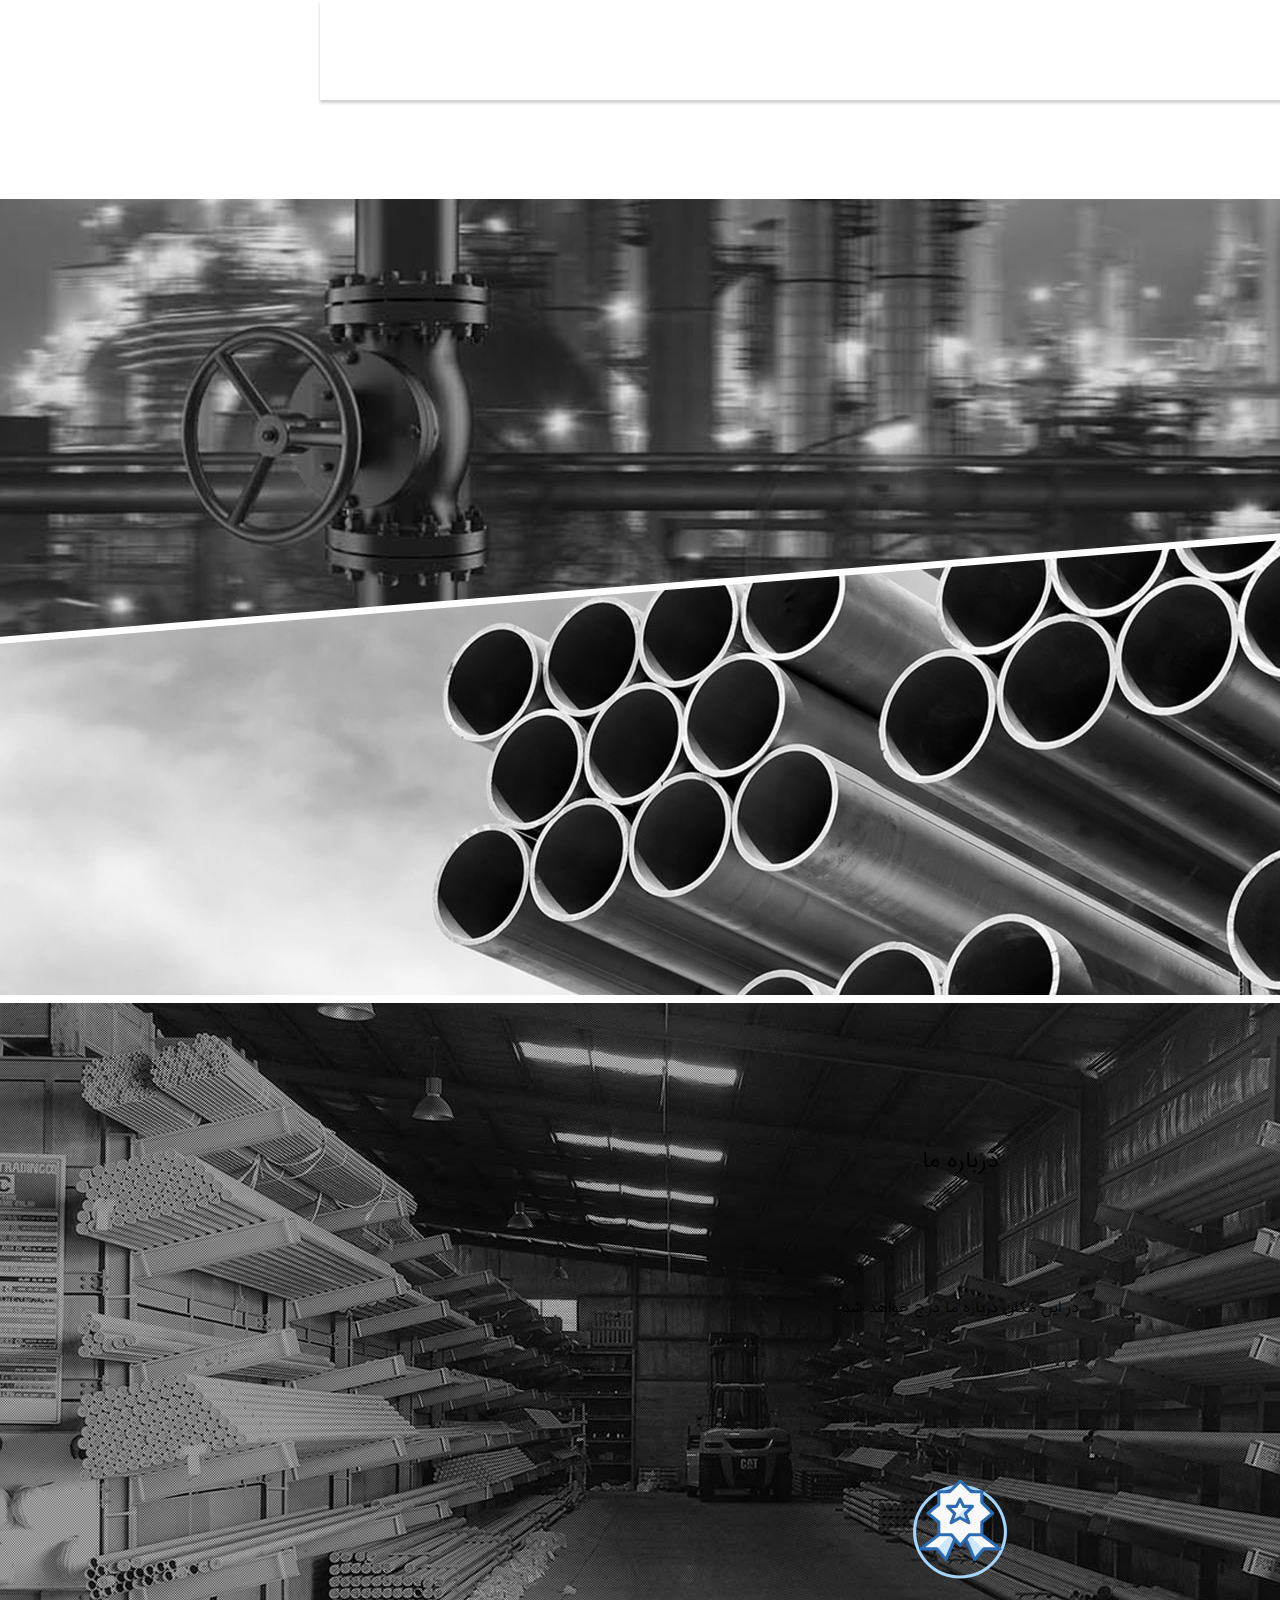
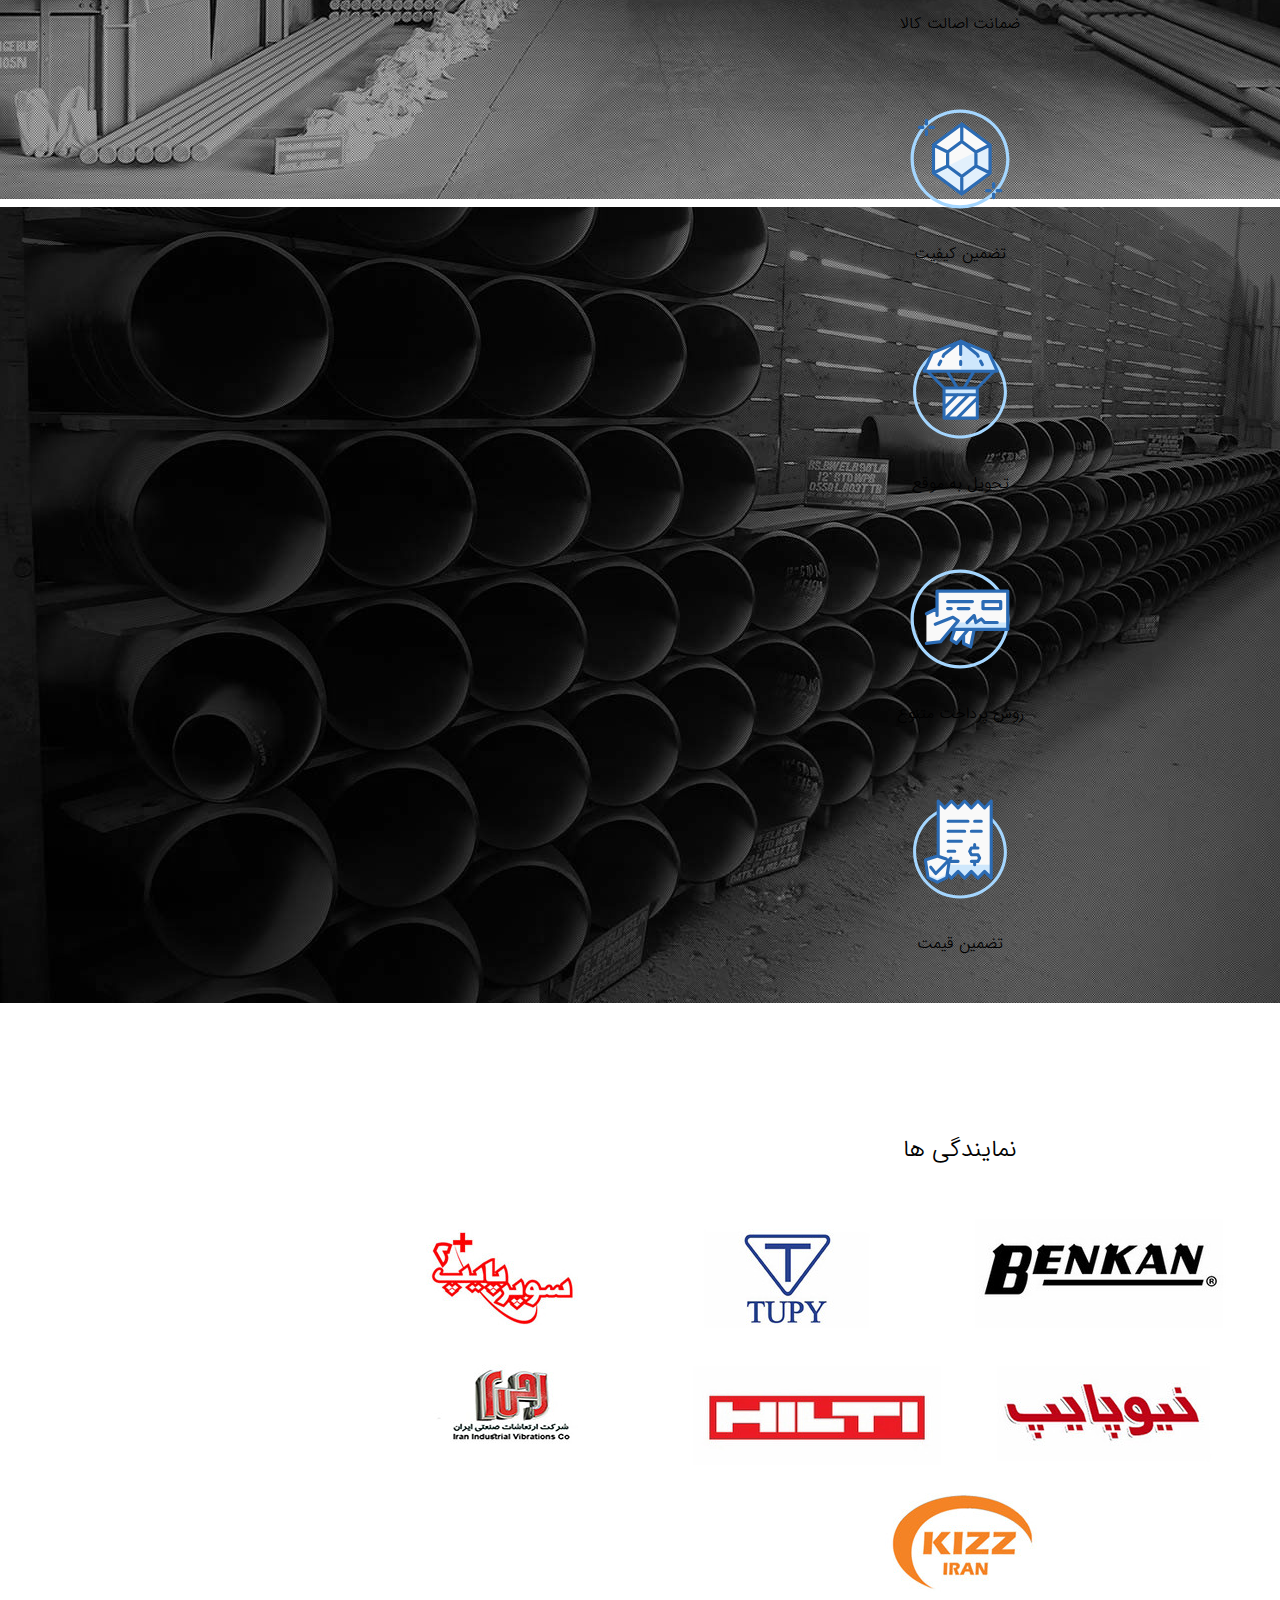
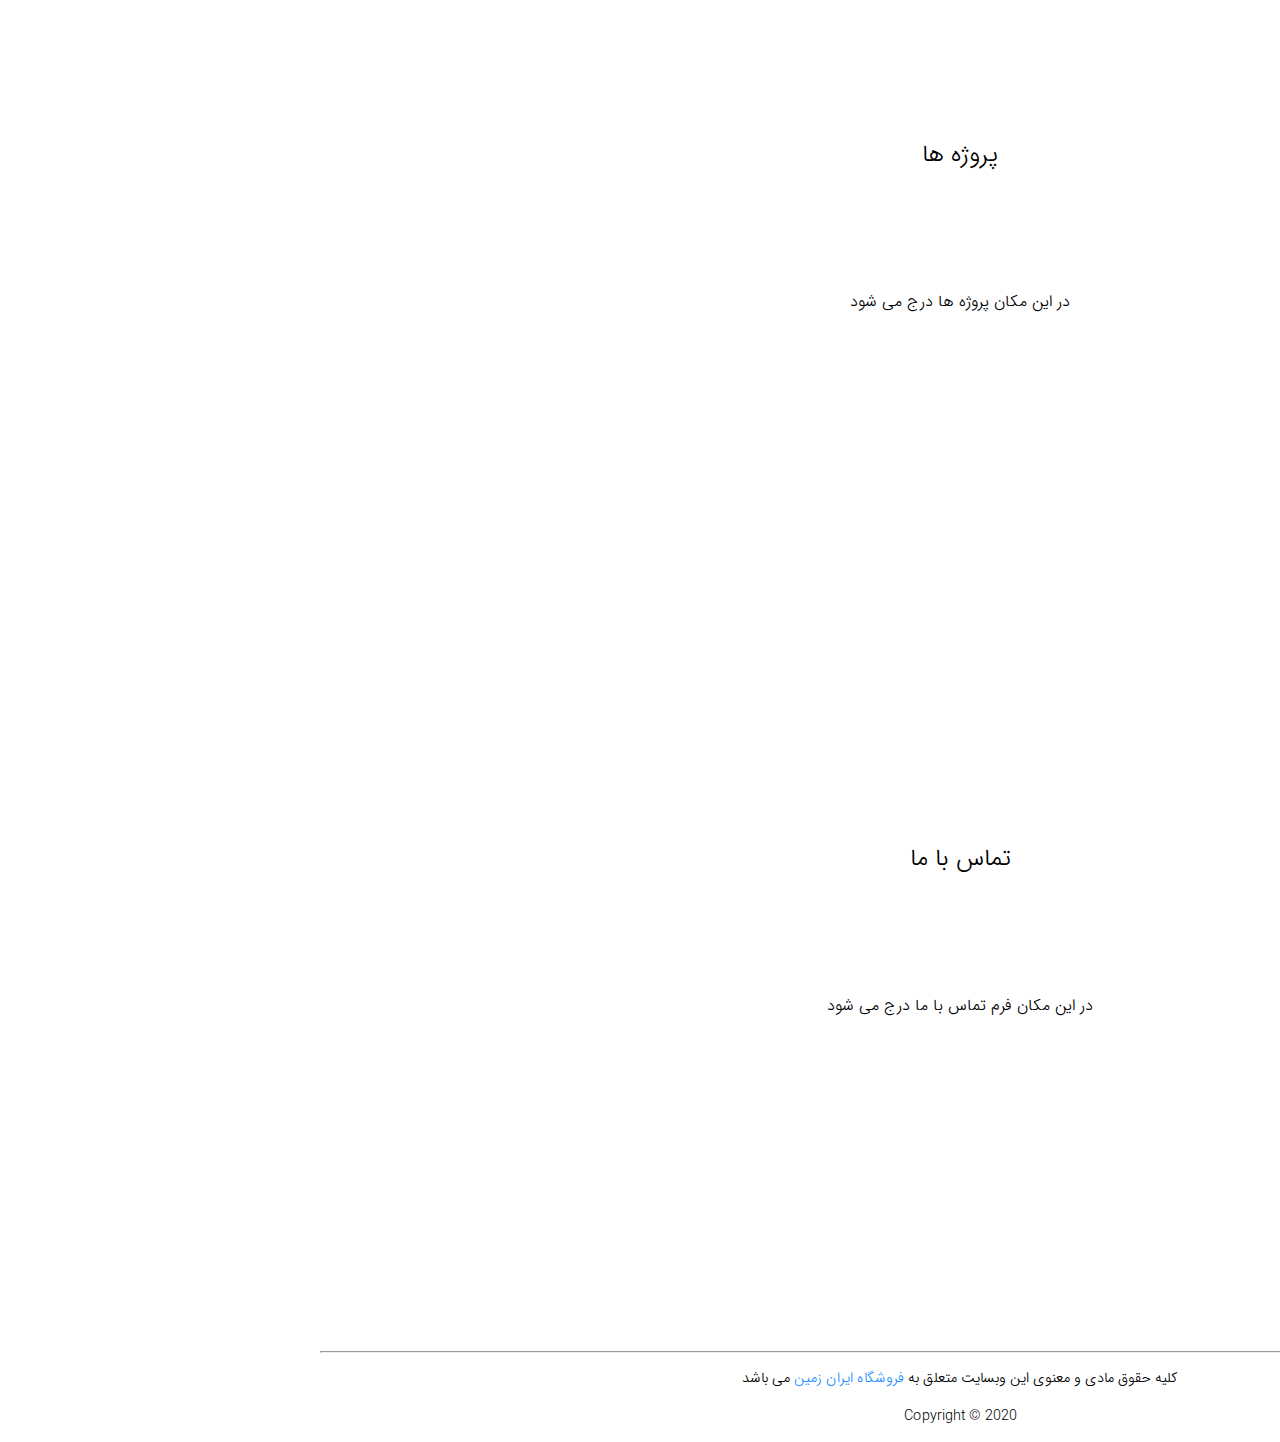
<file: iranzamin/index.html>
<!DOCTYPE html>
<html lang="fa">
  <head>
     <!-- Latest compiled and minified CSS -->
    <link 
    rel="stylesheet"
    href="https://cdn.rtlcss.com/bootstrap/v4.2.1/css/bootstrap.min.css"
    integrity="sha384-vus3nQHTD+5mpDiZ4rkEPlnkcyTP+49BhJ4wJeJunw06ZAp+wzzeBPUXr42fi8If"
    crossorigin="anonymous" >
    <link rel="stylesheet" href="css/main.css">
    <meta charset="utf-8">
    <meta http-equiv="X-UA-Compatible" content="IE=edge">
    <meta name="viewport" content="width=device-width, initial-scale=1">
    <link rel="icon" href="images/favicon.gif" sizes="16x16" type="image/png">
    <link rel="stylesheet" href="css/style.css">
    <title>ایران زمین - فروشگاه لوله و اتصالات آب و گاز</title>
  </head>
	
  <body dir="rtl">


<!-- منو -->
    

<nav class="navbar navbar-expand-sm navbar-light bg-light">
  <a class="navbar-brand" href="#">ایران زمین</a>
  <button class="navbar-toggler d-lg-none" type="button" data-toggle="collapse" data-target="#collapsibleNavId" aria-controls="collapsibleNavId"
      aria-expanded="false" aria-label="Toggle navigation">
    <span class="navbar-toggler-icon"></span>
  </button>
  <div class="collapse navbar-collapse" id="collapsibleNavId">
    <ul class="navbar-nav mr-auto mt-2 mt-lg-0">

      <li class="nav-item active">
        <a class="nav-link" href="#">خانه  <span class="sr-only" >(current)</span></a>
      </li>

      <li class="nav-item active">
        <a class="nav-link" href="#darbarema">درباره ما  <span class="sr-only">(current)</span></a>
      </li>

      <li class="nav-item active">
        <a class="nav-link" href="#namayandegi">نمایندگی ها  <span class="sr-only">(current)</span></a>
      </li>
     
      <li class="nav-item active">
        <a class="nav-link" href="#projeha">پروژه ها  <span class="sr-only">(current)</span></a>
      </li>

      <li class="nav-item active">
        <a class="nav-link" href="#tamas">تماس با ما  <span class="sr-only">(current)</span></a>
      </li>


    </ul>
  </div>
</nav>

   
    

<!-- عکس متحرک -->


<div id="carouselId" class="carousel slide" data-ride="carousel">
  <ol class="carousel-indicators">
    <li data-target="#carouselId" data-slide-to="0" class="active"></li>
    <li data-target="#carouselId" data-slide-to="1"></li>
    <li data-target="#carouselId" data-slide-to="2"></li>
  </ol>
  <div class="carousel-inner" role="listbox">
    <div class="carousel-item active">
      <img src="images/header1.jpg" alt="First slide">
    </div>
    <div class="carousel-item">
      <img src="images/header2.jpg" alt="Second slide">
    </div>
    <div class="carousel-item">
      <img src="images/header3.jpg" alt="Third slide">
    </div>
  </div>
  <a class="carousel-control-prev" href="#carouselId" role="button" data-slide="prev">
    <span class="carousel-control-prev-icon" aria-hidden="true"></span>
    <span class="sr-only">Previous</span>
  </a>
  <a class="carousel-control-next" href="#carouselId" role="button" data-slide="next">
    <span class="carousel-control-next-icon" aria-hidden="true"></span>
    <span class="sr-only">Next</span>
  </a>
</div>



<!-- درباره ما -->

<div class="center-header" id="darbarema">درباره ما</div>

<div class="center-matn">
  <br>
  <br>
  <br>
  در این مکان درباره ما درج خواهد شد
  <br>
  <br>
  <br>
  <br>
  <br>
  <br>
  
  <div class="container d-flex justify-content-center" >
  <div class="row"">

    <div class="img-thumbnail col-xs-4 col-sm-4 col-md-3 col-lg-2 col-xl-2" style="height: 220px;">
    <img src="images/originality-guarantee.svg" alt="" class="padding">
    <br>
    ضمانت اصالت كالا
    </div>

    <div class="img-thumbnail col-xs-4 col-sm-4 col-md-3 col-lg-2 col-xl-2" style="height: 220px;">
    <img src="images/quality-guarantee.svg" alt="" class="padding">
    <br>
    تضمين كيفيت
    </div>

    <div class="img-thumbnail col-xs-6 col-sm-6 col-md-4 col-lg-2 col-xl-2" style="height: 220px;">
    <img src="images/timely-delivery.svg" alt="" class="padding">
    <br>
    تحويل به موقع
    </div>

    <div class="img-thumbnail col-xs-4 col-sm-4 col-md-3 col-lg-2 col-xl-2" style="height: 220px;">
    <img src="images/payment-method.svg" alt="" class="padding">
    <br>
    روش پرداخت متنوع
    </div>

    <div class="img-thumbnail col-xs-4 col-sm-4 col-md-3 col-lg-2 col-xl-2" style="height: 220px;">
    <img src="images/guaranteed-price.svg" alt="" class="padding">
    <br>
    تضمين قيمت
    </div>

</div>
</div>

<!-- نمایندگی ها -->


<div class="center-header" id="namayandegi">نمایندگی ها</div>

<div  style="text-align: center;">
  <img class="img-thumbnail col-xs-12 col-sm-6 col-md-6 col-lg-4 col-xl-3" src="images/پلی ران اتصال.jpg" alt="">
  <img class="img-thumbnail col-xs-12 col-sm-6 col-md-6 col-lg-4 col-xl-3" src="images/بنکن.jpg" alt="">
  <img class="img-thumbnail col-xs-12 col-sm-6 col-md-6 col-lg-4 col-xl-3" src="images/توپی.jpg" alt="">
  <img class="img-thumbnail col-xs-12 col-sm-6 col-md-6 col-lg-4 col-xl-3" src="images/سوپرپایپ.jpg" alt="">
  <img class="img-thumbnail col-xs-12 col-sm-6 col-md-6 col-lg-4 col-xl-3" src="images/نیوفلکس.jpg" alt="">
  <img class="img-thumbnail col-xs-12 col-sm-6 col-md-6 col-lg-4 col-xl-3" src="images/نیوپایپ.jpg" alt="">
  <img class="img-thumbnail col-xs-12 col-sm-6 col-md-6 col-lg-4 col-xl-3" src="images/هیلتی.jpg" alt="">
  <img class="img-thumbnail col-xs-12 col-sm-6 col-md-6 col-lg-4 col-xl-3" src="images/ارتعاشات صنعتی ایران.jpg" alt="">
  <img class="img-thumbnail col-xs-12 col-sm-6 col-md-6 col-lg-4 col-xl-3" src="images/کیز ایران.jpg" alt="">
</div>


<!-- پروژه ها -->


<div class="center-header" id="projeha">پروژه ها</div>


<div class="center-matn">
<br>
<br>
<br>
در این مکان پروژه ها درج می شود
<br>
<br>
<br>
<br>
<br>
<br>
<br>
<br>
<br>
<br>
<br>
<br>
<br>
<br>
<br>
<br>
<br>
</div>




<!-- تماس با ما -->


<div class="center-header" id="tamas">تماس با ما</div>


<div class="center-matn">
<br>
<br>
<br>
در این مکان فرم تماس با ما درج می شود
<br>
<br>
<br>
<br>
<br>
<br>
<br>
<br>
<br>
<br>
<br>
<br>
<br>
<br>
</div>




<!-- پایین صفحه -->


    <hr>
    <footer class="text-center">
      <div class="container">
        <div class="row">
          <div class="col-12">
            <p id="farsicopyright">کلیه حقوق مادی و معنوی این وبسایت متعلق به <span id="iranzamin">فروشگاه ایران زمین </span>می باشد</p>
            <p id="copyright">Copyright © 2020</p>
          </div>
        </div>
      </div>
    </footer>

    <!-- Latest compiled and minified JavaScript -->
    <script src="https://code.jquery.com/jquery-3.4.1.slim.min.js" integrity="sha384-J6qa4849blE2+poT4WnyKhv5vZF5SrPo0iEjwBvKU7imGFAV0wwj1yYfoRSJoZ+n" crossorigin="anonymous"></script>
<script src="https://cdn.jsdelivr.net/npm/popper.js@1.16.0/dist/umd/popper.min.js" integrity="sha384-Q6E9RHvbIyZFJoft+2mJbHaEWldlvI9IOYy5n3zV9zzTtmI3UksdQRVvoxMfooAo" crossorigin="anonymous"></script>
<script src="https://stackpath.bootstrapcdn.com/bootstrap/4.4.1/js/bootstrap.min.js" integrity="sha384-wfSDF2E50Y2D1uUdj0O3uMBJnjuUD4Ih7YwaYd1iqfktj0Uod8GCExl3Og8ifwB6" crossorigin="anonymous"></script>

  </body>
</html>
</file>
<file: iranzamin/css/main.css>
/* CSS Document */
body {
	font-family: tahoma ;
}

#copyright {
	font-size: 0.9em;
}

#farsicopyright {
	padding-bottom: 0px;
	margin-bottom: 0px;
	font-size: 0.9em;
}

#menuu {
	background-color: aqua;
padding-right: 30px;
}

.nav-link {
	margin-right: 2vw;	
}

#iranzamin {
	color: dodgerblue;
}

.navbar {
	position:fixed;
	right:0px;
    top:0px;
	height: 12vh;
	max-height: 100px;
	z-index: 1;
	width: 100%;
	box-shadow: 0 3px 3px 0px rgba(0, 0, 0 , 0.2);
}
.carousel-inner {
	height: 88vh;
	margin-top: 12vh;
}

.center-header {
	font-size: 24px;
	text-align: center;
	padding-top: 14vh;
	padding-bottom: 40px;
}

.center-matn{
	text-align: center;
}
.container{
	margin: auto;
}

.img-thumbnail {
	margin: 10px;
}
html {
	scroll-behavior: smooth;
  }
  .padding{
	  margin: 1.5em;
	  height: 100px;
	  width: 100px;
  }
</file>
<file: iranzamin/css/style.css>
﻿@import url(fontiran.css); /* لینک فایلی که وظیفه بارگذاری فونت ها را برعهده دارد */
body {
	font-family: IRANSans !important;
	font-weight: 300;
	direction: rtl;
	background-color: #ffffff;
	margin: 0;
}
h1, h2, h3, h4, h5, h6,input, textarea {
	font-family: IRANSans !important;
}
h1 {
	font-weight: bold;
}
.wrapper {
	max-width: 900px;
	margin: 0 auto;
}
.ltr {
	direction: ltr;
}
.text-right {
	text-align: right;
}
.text-center {
	text-align: center;
}
.text-left {
	text-align: left;
}
.text-small {
	font-size: 0.8em;
}
.text-xsmall {
	font-size: 0.6em;
}
.text-large {
	font-size: 1.2em;
}
.text-xlarge {
	font-size: 1.4em;
}
.text-underline {
	text-decoration:underline;
}
.text-ultralight {
	font-weight: 200;
}
.text-light {
	font-weight: 300;
}
.text-regular {
	font-weight: normal;
}
.text-medium {
	font-weight: 500;
}
.text-bold {
	font-weight: bold;
}
.text-black {
	font-weight: 900;
}
blockquote {
	font-weight: 500;
	padding: 10px;
	border: 1px dashed #666666;
}

.mainbox {
	width: 100%;
	background-color: #EFEFEF;
	display: table;
	margin-bottom: 30px;
	border-right: 8px solid #FFFF33;
}

.mainboxnegativ {
	width: 100%;
	background-color: #000000;
	display: table;
	margin-bottom: 30px;
	border-right: 8px solid #FFFF33;
	color: #F9F9F9;
}

.mainbox2 {
	font-size: 1em;
	width: 90%;
	padding-right: 20px;
	padding-top: 10px;
	padding-bottom: 10px;
}

.mainbox3 {
	width: 100%;
	background-color: #b8b8b8;
	display: table;
	margin-bottom: 30px;
	border-right: 8px solid #bd70ff;
}

.mainbox2negativ {
	font-size: 1em;
	color: #F9F9F9;
	background-color: #000000;
	padding-right: 20px;
}

.farsiparagraph {
	font-size: 1em;
	width: 47%;
	float:right;
	padding-right: 20px;
	padding-top: 10px;
	padding-bottom: 10px;

}
.englishparagraph {
	font-size: 1em;
	width: 47%;
	float: left;
	direction:ltr;
	padding-left: 20px;
	padding-top: 10px;
	padding-bottom: 10px;


}
.rightbox {
	width: 60%;
	padding-right: 20px;
	padding-left: 5px;
	float: right;
	margin-left: 10px;
	margin-bottom: 0px;
	min-width: 0px;
	background-color: #F7F7F7;

}

.titelbox {
	width: 60%;
	padding-right: 25px;
	padding-left: 0px;
	float: right;
	margin-left: 10px;
	margin-bottom: 0px;
	min-width: 0px;
	background-color: #F2F2F2;
	color: #4B4B4B;
}


.lefttbox {
	
	padding-right: 20px;
	padding-left: 4px;
	float: right;
	margin-bottom: 10px;
	min-width: 0px;
}

.alphabet {
	width: 35%;
	float: left;
	font-size: 21em;
	text-align: center;
	font-weight: 500;
	color: #999999;
}

.alphabet2 {
	width: 35%;
	float: left;
	direction: ltr;
	font-size: 1.6em;
	text-align: left;
	font-weight: 500;
	color: #333333;
	margin-top: 100px;
}
.footer {
	font-weight: 300;
	font-size: 0.7em;
	text-align: center;
	direction: ltr;
	margin-bottom: 0px;
	padding-bottom: 0px;
}
</file>
